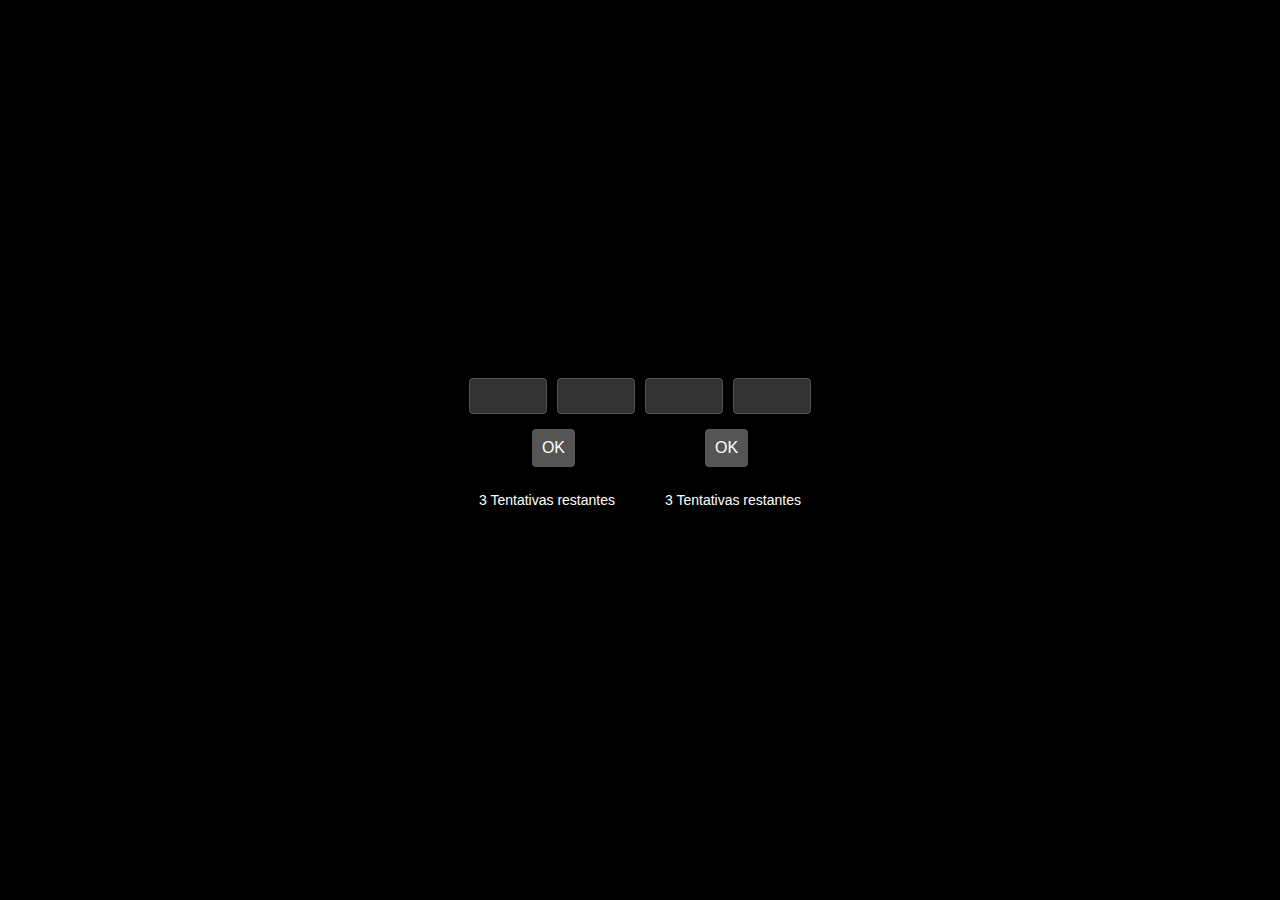
<file: index.html>
<!DOCTYPE html>
<html lang="pt-BR">
  <head>
    <meta charset="UTF-8" />
    <meta name="viewport" content="width=device-width, initial-scale=1.0" />
    <title>Senha</title>
    <link rel="stylesheet" href="css/index.css" />
  </head>
  <body>
    <div class="container">
      <!-- Inputs na mesma linha -->
      <div class="inputs-container">
        <input type="text" id="numero1" maxlength="2" aria-label="Número 1" />
        <input type="text" id="numero2" maxlength="2" aria-label="Número 2" />
        <input type="text" id="numero3" maxlength="2" aria-label="Número 3" />
        <input type="text" id="numero4" maxlength="2" aria-label="Número 4" />
      </div>

      <!-- Botões abaixo dos inputs -->
      <div class="buttons-container">
        <button onclick="verificarParte1()" id="button1">OK</button>
        <button onclick="verificarParte2()" id="button2">OK</button>
      </div>

      <div class="tentativas-container">
        <p class="tentativas" id="tentativasParte1">3 Tentativas restantes</p>
        <p class="tentativas" id="tentativasParte2">3 Tentativas restantes</p>
      </div>
    </div>

    <p id="resultado" style="text-align: center; margin-top: 10px"></p>

    <script src="js/index.js"></script>
  </body>
</html>
</file>
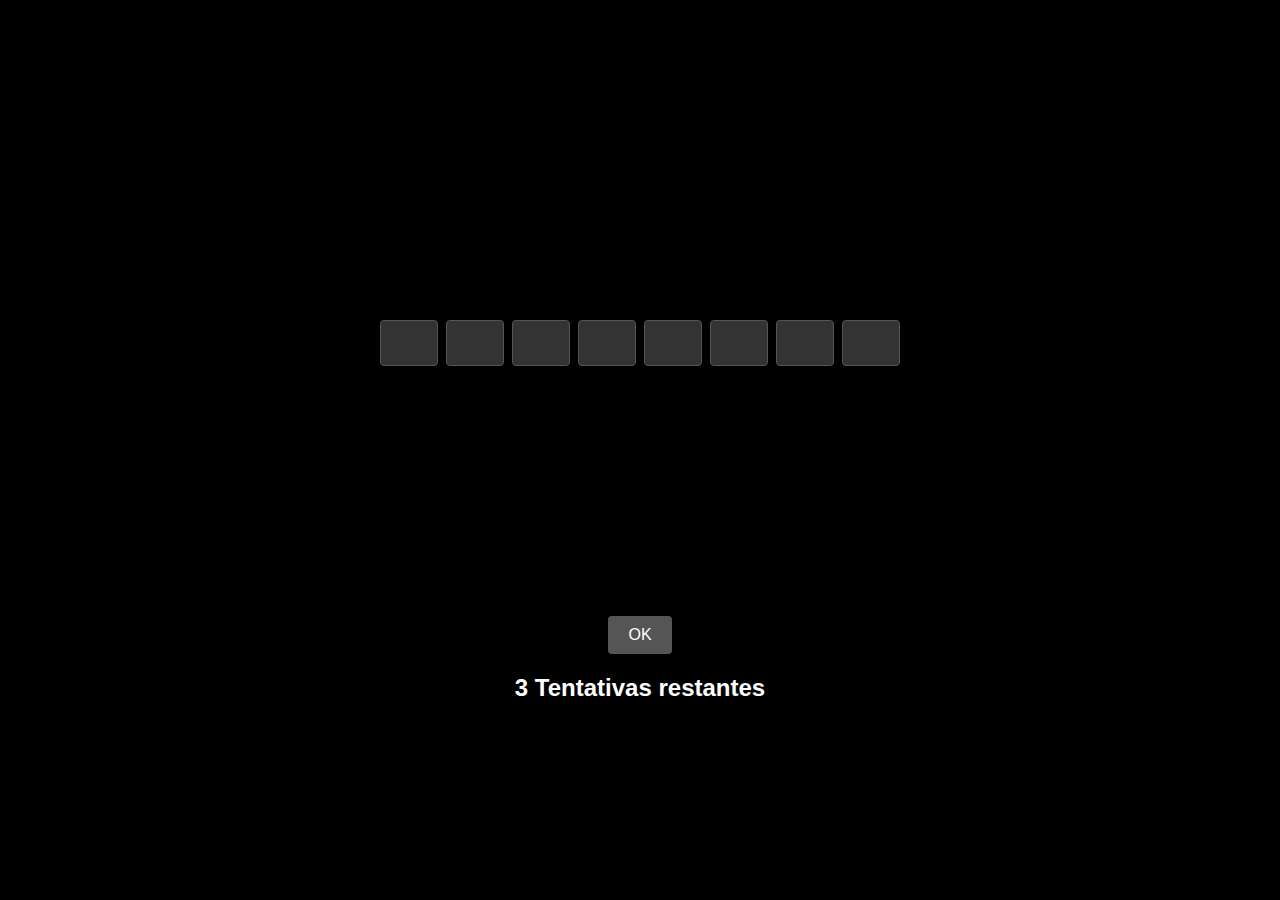
<file: senha.html>
<!DOCTYPE html>
<html lang="pt-BR">
  <head>
    <meta charset="UTF-8" />
    <meta name="viewport" content="width=device-width, initial-scale=1.0" />
    <title>Senha</title>
    <link rel="stylesheet" href="css/senha.css" />
  </head>
  <body>
    <div class="container" id="container">
      <div class="inputs">
        <input
          type="text"
          maxlength="1"
          onkeydown="return /[a-zA-Z]/i.test(event.key)"
          class="letter-input"
          id="letra1"
          aria-label="Letra 1"
        />
        <input
          type="text"
          maxlength="1"
          onkeydown="return /[a-zA-Z]/i.test(event.key)"
          class="letter-input"
          id="letra2"
          aria-label="Letra 2"
        />
        <input
          type="text"
          maxlength="1"
          onkeydown="return /[a-zA-Z]/i.test(event.key)"
          class="letter-input"
          id="letra3"
          aria-label="Letra 3"
        />
        <input
          type="text"
          maxlength="1"
          onkeydown="return /[a-zA-Z]/i.test(event.key)"
          class="letter-input"
          id="letra4"
          aria-label="Letra 4"
        />
        <input
          type="text"
          maxlength="1"
          onkeydown="return /[a-zA-Z]/i.test(event.key)"
          class="letter-input"
          id="letra5"
          aria-label="Letra 5"
        />
        <input
          type="text"
          maxlength="1"
          onkeydown="return /[a-zA-Z]/i.test(event.key)"
          class="letter-input"
          id="letra6"
          aria-label="Letra 6"
        />
        <input
          type="text"
          maxlength="1"
          onkeydown="return /[a-zA-Z]/i.test(event.key)"
          class="letter-input"
          id="letra7"
          aria-label="Letra 7"
        />
        <input
          type="text"
          maxlength="1"
          onkeydown="return /[a-zA-Z]/i.test(event.key)"
          class="letter-input"
          id="letra8"
          aria-label="Letra 8"
        />
      </div>

      <!-- Botão de Verificação -->
      <button onclick="verificarPalavra()" id="verificarBtn">OK</button>

      <!-- Contador de Tentativas -->
      <p id="tentativas">3 Tentativas restantes</p>

      <!-- Mensagem de Resultado -->
      <p id="resultado"></p>
    </div>

    <script src="js/senha.js"></script>
  </body>
</html>
</file>
<file: css/index.css>
body {
  display: flex;
  justify-content: center;
  align-items: center;
  height: 100vh;
  margin: 0;
  background: url("https://media.discordapp.net/attachments/909157769721049130/1299780132608671875/Numpad1.png?ex=671e7214&is=671d2094&hm=0a66fc2551bdf3d81a76794c8fc0d1724349588bfc0c521a423d5c754f18982f&=&format=webp&quality=lossless&width=242&height=407")
    no-repeat center center;
  background-size: contain;
  background-color: black;
  color: white;
  font-family: Arial, sans-serif;
  font-weight: 300;
}

/* Centralização dos elementos */
.container {
  text-align: center;
}

/* Estilo dos inputs na mesma linha */
.inputs-container {
  display: flex;
  gap: 10px;
  justify-content: center;
}

/* Estilo dos inputs */
input[type="text"] {
  width: 60px;
  padding: 8px;
  background-color: #333;
  border: 1px solid #555;
  border-radius: 4px;
  color: white;
  font-size: 16px;
  text-align: center;
}

/* Estilo dos botões */
.buttons-container {
  margin-top: 15px;
  display: flex;
  gap: 130px;
  justify-content: center;
}

.tentativas-container {
  margin-top: 15px;
  display: flex;
  gap: 50px;
  justify-content: center;
}

button {
  padding: 10px;
  background-color: #555;
  color: white;
  border: none;
  border-radius: 4px;
  cursor: pointer;
  font-size: 16px;
}

button:hover {
  background-color: #777;
}

/* Estilo das tentativas */
.tentativas {
  font-size: 14px;
  margin-top: 10px;
}

/* Ocultar números nos inputs e placeholders */
::-webkit-input-placeholder {
  color: transparent;
}

:-ms-input-placeholder {
  color: transparent;
}

::placeholder {
  color: transparent;
}
</file>
<file: css/senha.css>
body {
  display: flex;
  justify-content: center;
  height: 100vh;
  margin: 0;
  background: url("https://cdn.discordapp.com/attachments/1221575374714966066/1299789594585206904/chrome_VhFED7rxTl.png?ex=671e7ae4&is=671d2964&hm=9a5e8294134ac51dc3b68707365145601201f7114c9f471c646d32027870741a&")
    no-repeat center center;
  background-color: black;
  color: white;
  font-family: Arial, sans-serif;
  font-size: 18px;
  transition: background-color 0.5s; /* Animação para a troca de cor */
}

/* Container centralizado */
.container {
  margin-top: 320px;
  text-align: center;
}

/* Estilo dos inputs */
.inputs {
  display: flex;
  justify-content: center;
  gap: 8px;
}

.letter-input {
  width: 40px;
  padding: 8px;
  background-color: #333;
  border: 1px solid #555;
  border-radius: 4px;
  color: white;
  font-size: 24px;
  text-align: center;
}

/* Estilo do botão */
button {
  padding: 10px 20px;
  margin-top: 250px;
  margin-bottom: 15px;
  background-color: #555;
  color: white;
  border: none;
  border-radius: 4px;
  cursor: pointer;
  font-size: 16px;
}

button:hover {
  background-color: #777;
}

/* Mensagem de resultado */
#resultado {
  margin-top: 10px;
  font-size: 18px;
}

/* Contador de tentativas */
#tentativas {
  margin-top: 5px;
  font-size: 24px;
  font-weight: bold;
}
</file>
